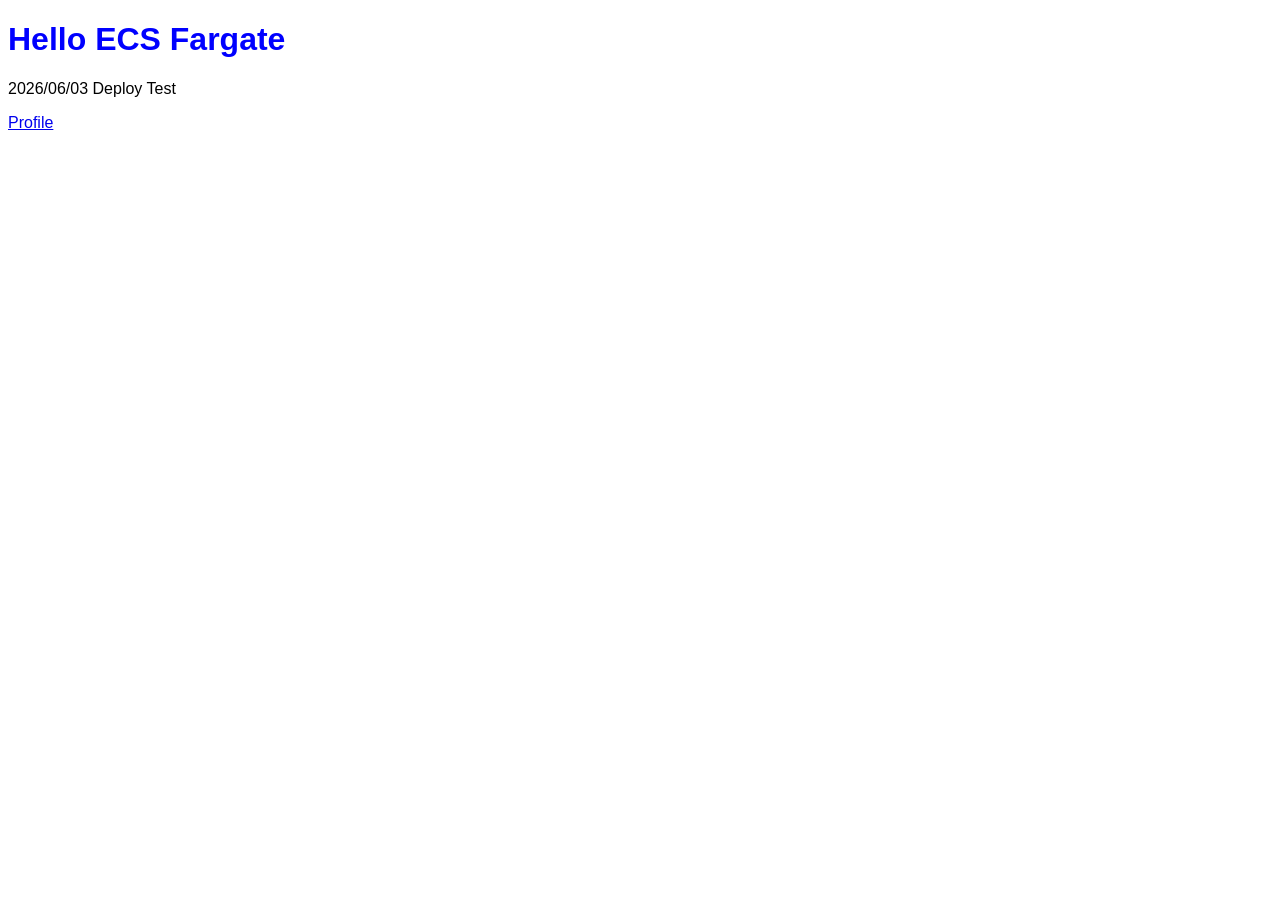
<file: docker-html/index.html>
<!DOCTYPE html>
<html>
<head>
    <meta charset="UTF-8">
    <title>Docker Test</title>

    <link rel="stylesheet" href="style.css">
</head>
<body>
    <h1>Hello ECS Fargate</h1>
    <p>2026/06/03 Deploy Test</p>
    <a href="profile.html">
       Profile 
    </a>
</body>
</html>
</file>
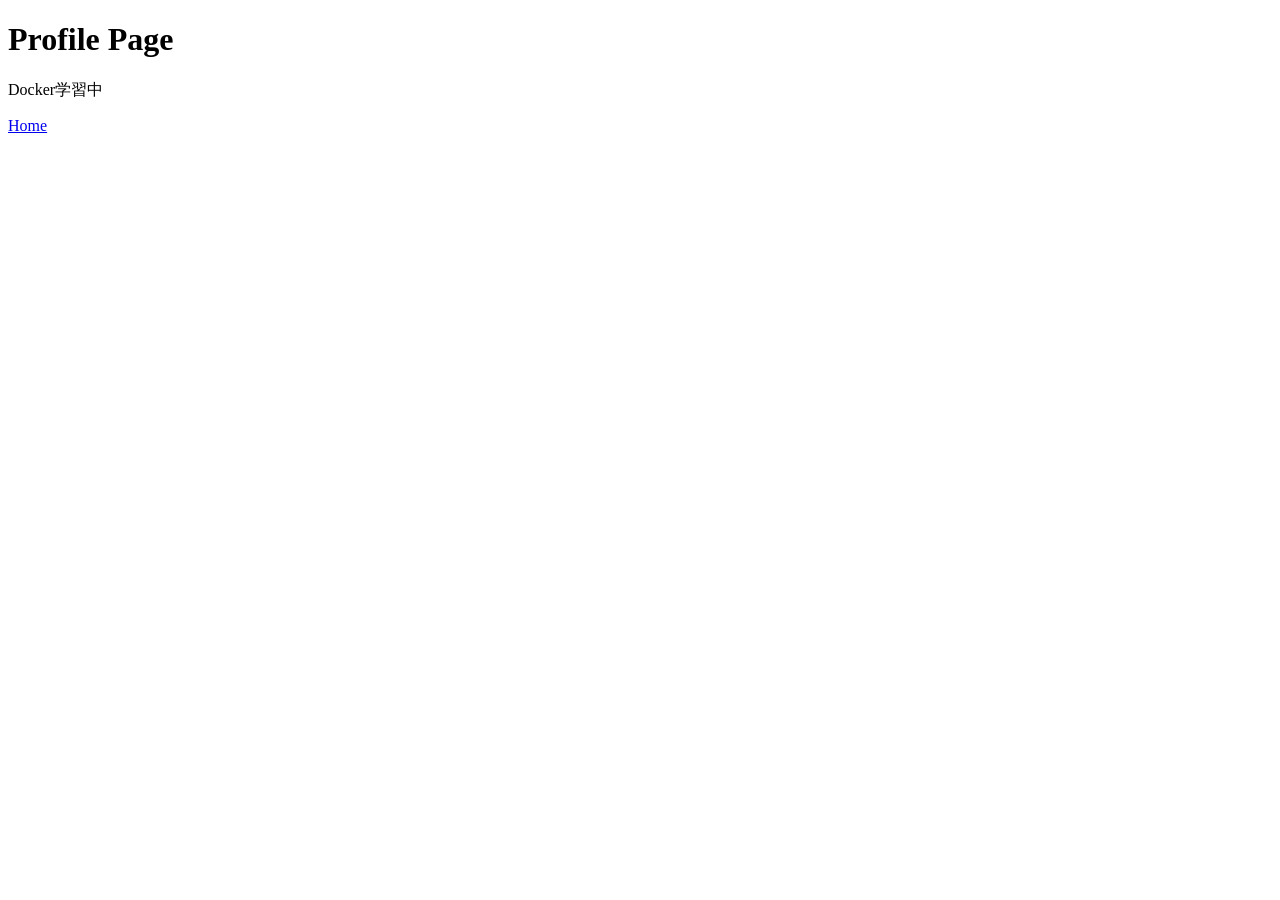
<file: docker-html/profile.html>
<!DOCTYPE html>
<html>
<head>
    <meta charset="UTF-8">
    <title>Profile</title>
</head>
<body>

    <h1>Profile Page</h1>

    <p>Docker学習中</p>

    <a href="index.html">
        Home
    </a>

</body>
</html>
</file>
<file: docker-html/style.css>
body {
    font-family: sans-serif;
}

h1 {
    color: blue;
}
</file>
